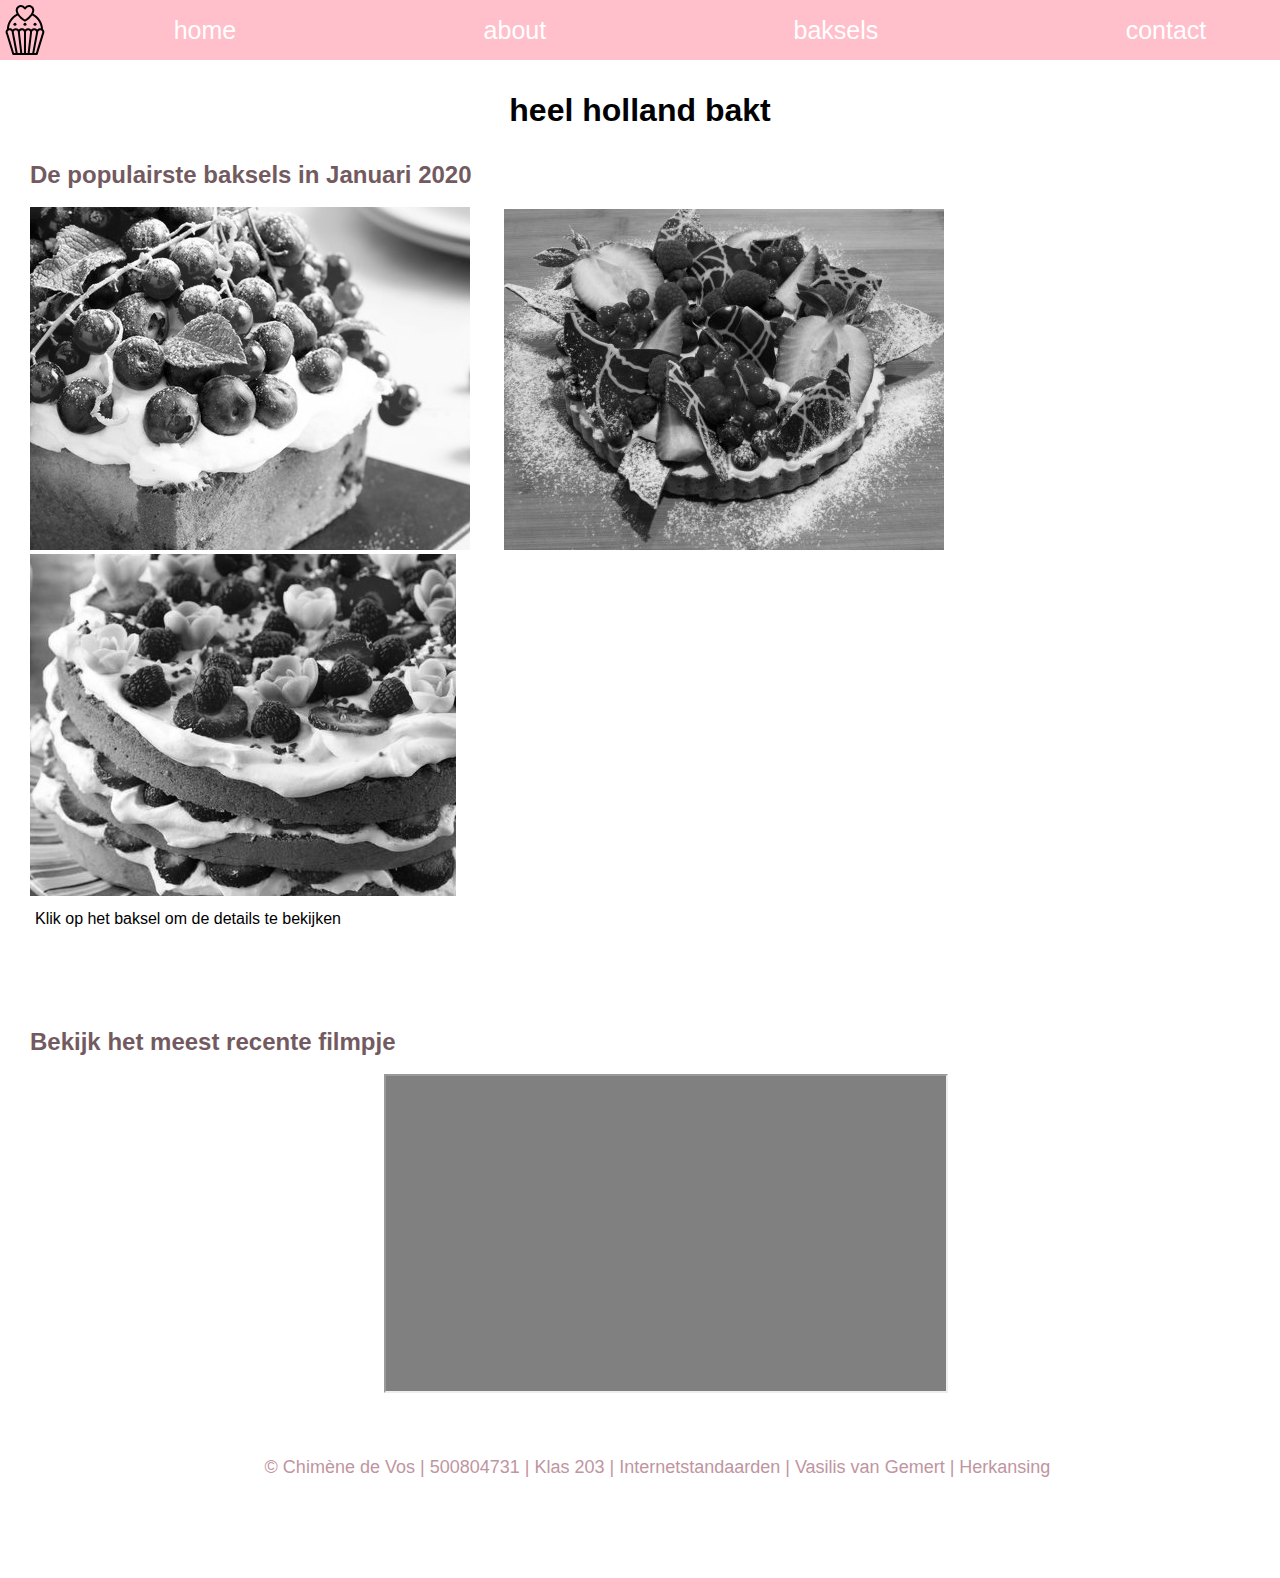
<file: index.html>
<!DOCTYPE html>
<html lang="en">

<head>
    <meta charset="UTF-8">
    <link rel="stylesheet" type="text/css" href="style.css">
    <title>website</title>

</head>

<body>

    <!-- dit is de navbar -->
    <header>

        <a href="index.html"> <img src="images/cupcake.svg" alt="bakicoon"></a>
        <nav>

            <ul>

                <li> <a href="index.html"> home </a> </li>
                <li> <a href="about.html">about </a></li>
                <li> <a href="baksels.html">baksels </a></li>
                <li> <a href="contact.html">contact</a> </li>

            </ul>
        </nav>

    </header>

    <h1> heel holland bakt </h1>
    <h2> De populairste baksels in Januari 2020 </h2>
    <a href="baksels.html"><img src="images/cakeje.png" alt="baksel2"></a>
    <a href="baksels.html"><img src="images/goed.png" alt="baksel3"></a>
    <a href="baksels.html"><img src="images/correct55.png" alt="baksel3"></a>
    <p> Klik op het baksel om de details te bekijken </p>

    <h2> Bekijk het meest recente filmpje</h2>
    <iframe width="560" height="315" src="https://www.youtube.com/embed/R6tqny1_vdE" allow="accelerometer; autoplay; encrypted-media; gyroscope; picture-in-picture" allowfullscreen></iframe>

    <footer>
        <p> &copy; Chimène de Vos | 500804731 | Klas 203 | Internetstandaarden | Vasilis van Gemert | Herkansing </p>



    </footer>
</body>

</html>
</file>
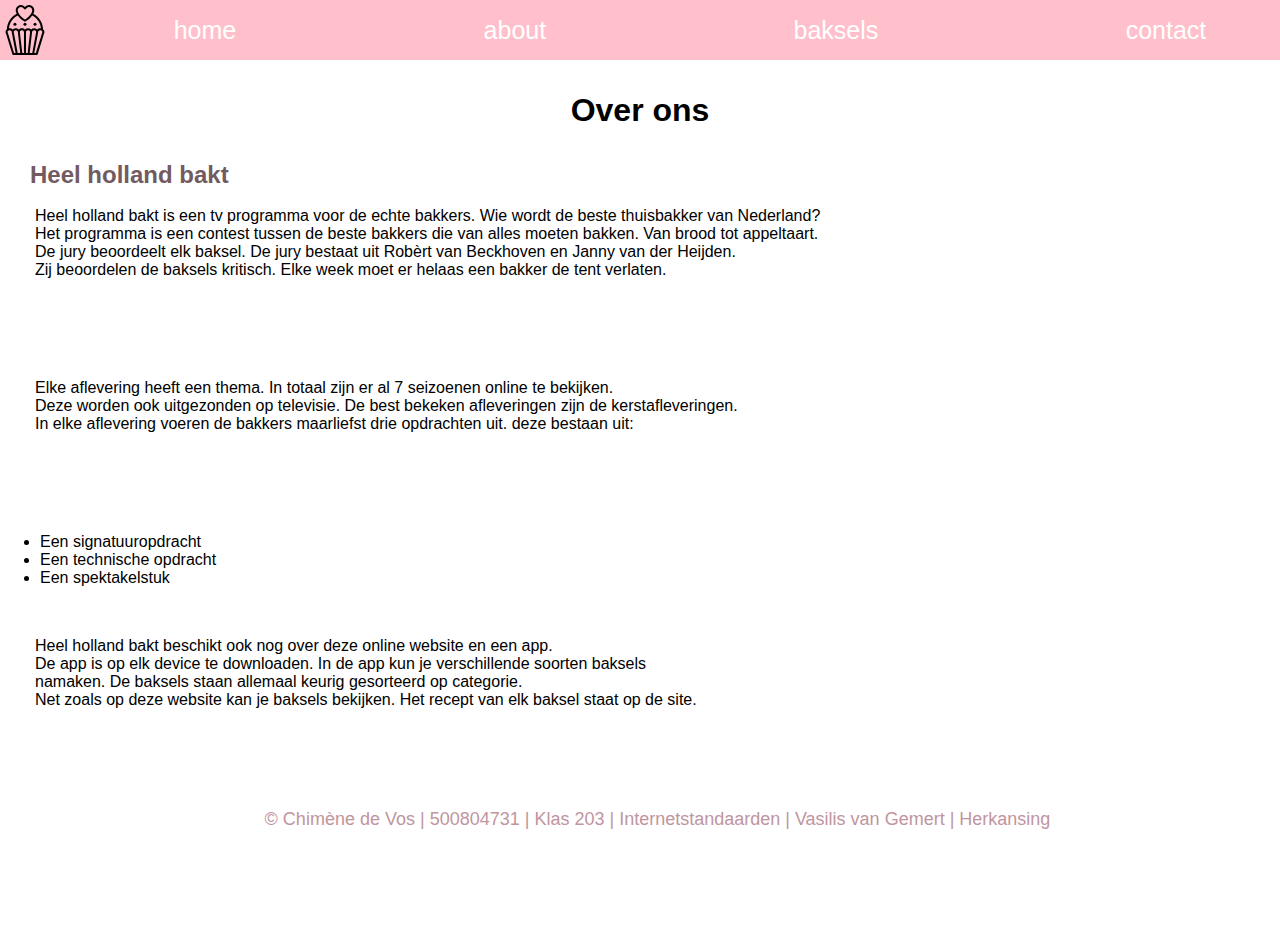
<file: about.html>
<!DOCTYPE html>
<html lang="en">

<head>
    <meta charset="UTF-8">
    <link rel="stylesheet" type="text/css" href="style.css">
    <title>about</title>
</head>

<body>
    <header>

        <a href="index.html"> <img src="images/cupcake.svg" alt="bakicoon"></a>
        <nav>

            <ul>

                <li> <a href="index.html"> home </a> </li>
                <li> <a href="about.html">about </a></li>
                <li> <a href="baksels.html">baksels </a></li>
                <li> <a href="contact.html">contact</a> </li>

            </ul>
        </nav>

    </header>

    <h1> Over ons </h1>
    <h2> Heel holland bakt </h2>
    <p> Heel holland bakt is een tv programma voor de echte bakkers. Wie wordt de beste thuisbakker van Nederland?
        Het programma is een contest tussen de beste bakkers die van alles moeten bakken. Van brood tot appeltaart.
        De jury beoordeelt elk baksel. De jury bestaat uit Robèrt van Beckhoven en Janny van der Heijden.
        Zij beoordelen de baksels kritisch. Elke week moet er helaas een bakker de tent verlaten.
    </p>

    <p> Elke aflevering heeft een thema. In totaal zijn er al 7 seizoenen online te bekijken.
        Deze worden ook uitgezonden op televisie. De best bekeken afleveringen zijn de kerstafleveringen.
        In elke aflevering voeren de bakkers maarliefst drie opdrachten uit. deze bestaan uit: </p>

    <ul>
        <li> Een signatuuropdracht </li>
        <li> Een technische opdracht </li>
        <li> Een spektakelstuk </li>
    </ul>


    <p> Heel holland bakt beschikt ook nog over deze online website en een app.
        De app is op elk device te downloaden. In de app kun je verschillende soorten baksels
        namaken. De baksels staan allemaal keurig gesorteerd op categorie.
        Net zoals op deze website kan je baksels bekijken. Het recept van elk baksel staat op de site. </p>




    <footer>
        <p> &copy; Chimène de Vos | 500804731 | Klas 203 | Internetstandaarden | Vasilis van Gemert | Herkansing </p>



    </footer>


</body>

</html>
</file>
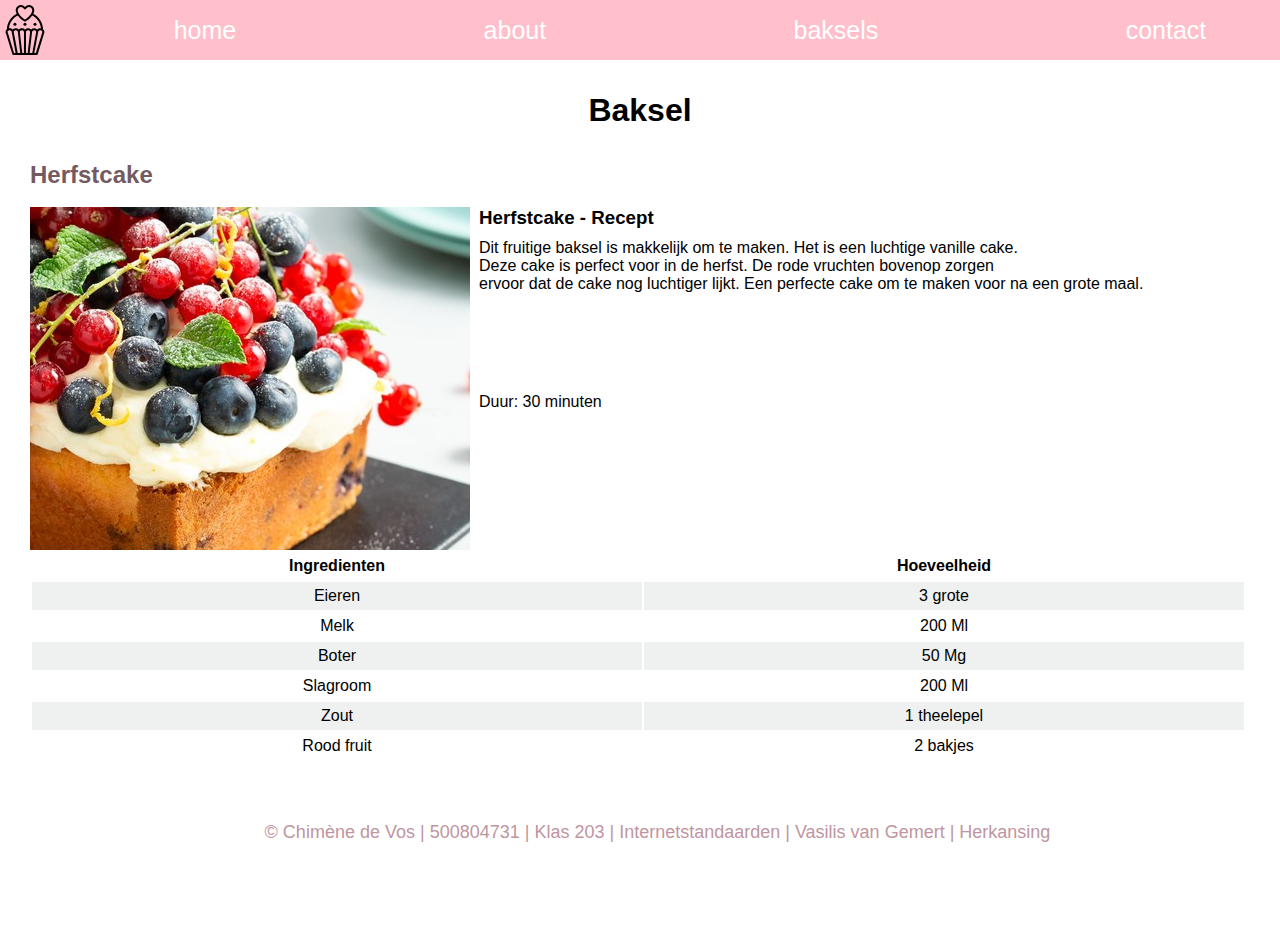
<file: baksels.html>
<!DOCTYPE html>
<html lang="en">

<head>
    <meta charset="UTF-8">
    <link rel="stylesheet" type="text/css" href="style.css">
    <title>baksels</title>
</head>

<body>
    <!-- dit is de navbar-->
    <header>

        <a href="index.html"> <img src="images/cupcake.svg" alt="bakicoon"></a>
        <nav>

            <ul>

                <li> <a href="index.html"> home </a> </li>
                <li> <a href="about.html">about </a></li>
                <li> <a href="baksels.html">baksels </a></li>
                <li> <a href="contact.html">contact</a> </li>

            </ul>
        </nav>

    </header>

    <h1> Baksel </h1>

    <h2> Herfstcake </h2>
    <img class="bakselimg" src="images/cakeje.png" alt="herfstcake">
    <h3> Herfstcake - Recept</h3>
    <p> Dit fruitige baksel is makkelijk om te maken. Het is een luchtige vanille cake.
        Deze cake is perfect voor in de herfst. De rode vruchten bovenop zorgen
        ervoor dat de cake nog luchtiger lijkt. Een perfecte cake om te maken voor na een grote maal. </p>
    <p> Duur: 30 minuten </p>
    <!-- Tabel van de ingredienten -->
    <table>
        <tr>
            <th> Ingredienten </th>
            <th> Hoeveelheid</th>
        </tr>
        <tr>
            <td> Eieren </td>
            <td> 3 grote </td>
        </tr>
        <tr>
            <td> Melk </td>
            <td> 200 Ml</td>
        </tr>
        <tr>
            <td> Boter </td>
            <td> 50 Mg</td>
        </tr>
        <tr>
            <td> Slagroom </td>
            <td> 200 Ml </td>
        </tr>
        <tr>
            <td> Zout </td>
            <td> 1 theelepel </td>
        </tr>
        <tr>
            <td> Rood fruit </td>
            <td> 2 bakjes </td>
        </tr>

    </table>

    <footer>
        <p> &copy; Chimène de Vos | 500804731 | Klas 203 | Internetstandaarden | Vasilis van Gemert | Herkansing </p>
    </footer>
</body>

</html>
</file>
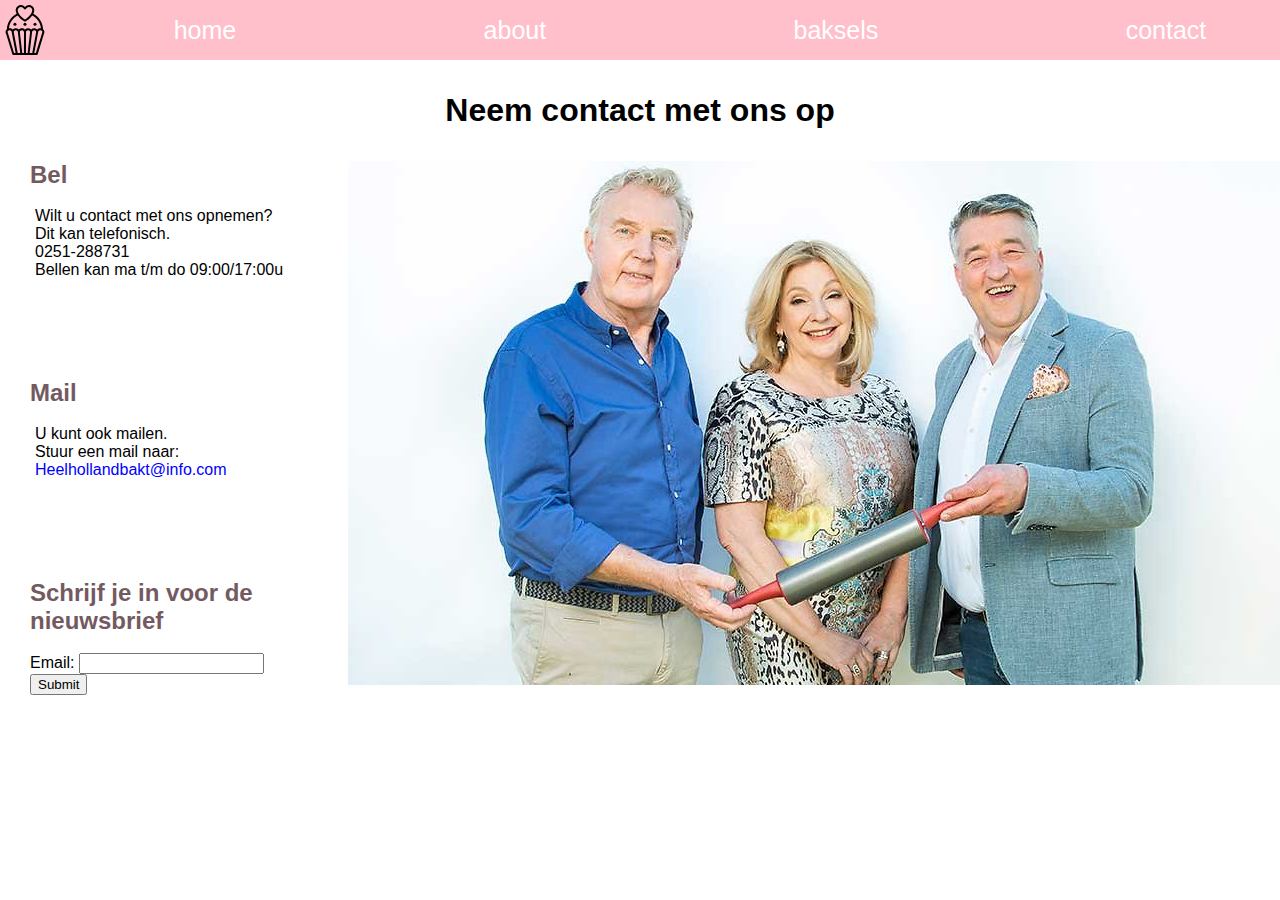
<file: contact.html>
<!DOCTYPE html>
<html lang="en">

<head>
    <meta charset="UTF-8">
    <link rel="stylesheet" type="text/css" href="style.css">
    <title>Contact</title>

</head>

<body>
    <!-- de navbar -->
    <header>

        <a href="index.html"> <img src="images/cupcake.svg" alt="bakicoon"></a>
        <nav>

            <ul>

                <li> <a href="index.html"> home </a> </li>
                <li> <a href="about.html">about </a></li>
                <li> <a href="baksels.html">baksels </a></li>
                <li> <a href="contact.html">contact</a> </li>

            </ul>
        </nav>

    </header>

    <h1> Neem contact met ons op </h1>

    <img class="hhb" src="images/contact.jpg" alt="presentatoren">

    <h2> Bel </h2>
    <p> Wilt u contact met ons opnemen?
        Dit kan telefonisch.
        0251-288731
        Bellen kan ma t/m do 09:00/17:00u </p>

    <h2> Mail </h2>
    <p> U kunt ook mailen.
        Stuur een mail naar:
        <a href="mailto:gebruikersnaam@emailadres.nl">Heelhollandbakt@info.com</a>
    </p>

    <h2> Schrijf je in voor de nieuwsbrief </h2>
    <form>

        Email:
        <input type="email" name="emailadress">

        <input type="submit" name="submit">

    </form>


</body>

</html>
</file>
<file: style.css>
* {
    margin: 0;
}

body {
    padding: 0px;
    margin: 0px;
    width: 100%;
    font-family: sans-serif;

}




/*hoofdpagina*/
/*navigatie*/
header {
    color: white;
    font-size: 25px;
    height: 60px;
    background-color: pink;
    width: 100%;
    display: flex;
    align-items: center;
}




/*cupcake in de nav*/
header img {
    height: 50px;
    width: 50px;
    float: left;
    margin-left: 0px;
}

/*opmaak van de list*/
nav ul {
    display: flex;
    justify-content: space-around;
    padding: 0;
    margin: 0;
    list-style: none;
    width: 100vw;
}


nav a {
    color: white;
}

a {
    text-decoration: none;
    color: black;
}

a:hover {
    color: grey;
}

/*attribute selector zodat de mail blauw is*/
p [href] {
    color: blue;
}

/*body*/

h1 {
    margin-top: 32px;
    margin-bottom: 32px;
    text-align: center;
}

h2 {
    margin-bottom: 18px;
    color: #735A60;
    margin-left: 30px;
}



img {
    margin-left: 30px;
    filter: grayscale(100%);
}

/*gray hover over de afbeeldingen*/
img:hover {
    filter: gray;
    -webkit-filter: grayscale(0%);
}


p {
    margin-left: 35px;
    margin-top: 10px;
    margin-bottom: 100px;
    white-space: pre-line;
}

iframe {
    margin-left: 30%;
    background-color: grey;
}

/* Start baksels pagina*/

.bakselimg {
    float: left;
    margin-right: 9px;
}

.bakselimg {
    filter: none;
}

table {
    border-collapse: separate;
    margin-left: 30px;
    margin-right: 30px;
    margin-top: 30px;
    width: 95%;
}

th,
td {
    padding: 5px;
    text-align: center;
}

tr:nth-child(even) {
    background-color: #eff0f0;
}


/* contactpagina */

.phone {
    height: 50px;
    width: 50px;
    align-items: center;
}


form {
    margin-left: 30px;
}

.hhb {
    float: right;
    filter: none;
}

/* aboutpagina */
ul {
    margin-bottom: 50px;
}


/* Footer */
footer {
    text-align: center;
    font-size: 18px;
    color: #BF95A0;
    margin-top: 60px;
}
</file>
